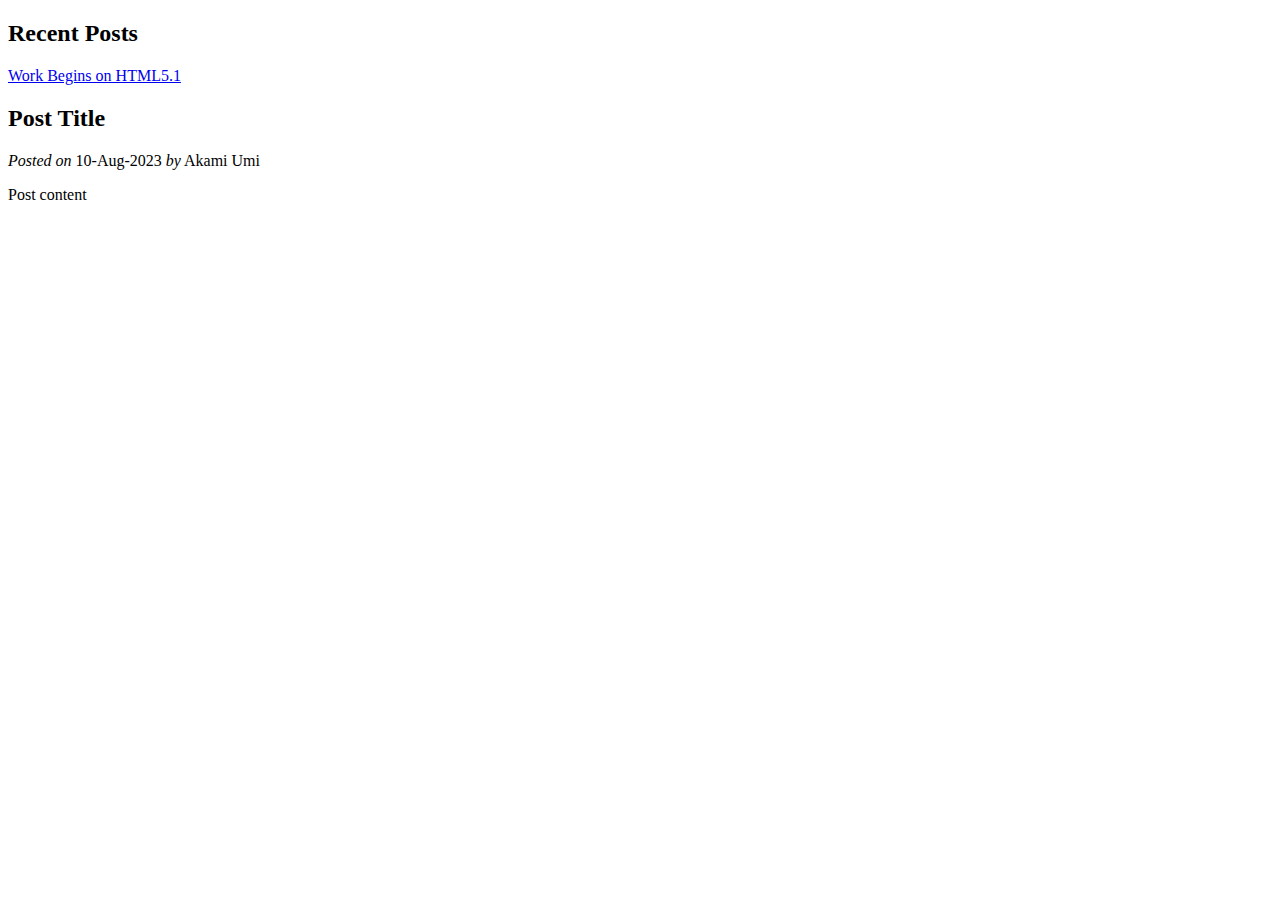
<file: src/main/resources/templates/index.html>
<!DOCTYPE html>
<html xmlns:th="http://www.thymeleaf.org">

<head th:replace="layout :: site-head">
    <title>Spring MVC Blog</title>
</head>

<body>

<header th:replace="layout :: site-header" />

<aside>
    <h2>Recent Posts</h2>
    <a href="#" th:each="p : ${latest5posts}" th:text="${p.title}" th:href="@{/posts/view/{id}/(id=${p.id})}">Work Begins on HTML5.1</a>
</aside>

<main id="posts">
    <article th:each="p : ${latest3posts}">
        <h2 class="title" th:text="${p.title}">Post Title</h2>
        <div class="date">
            <i>Posted on</i>
            <span th:text="${#dates.format(p.date, 'dd-MMM-yyyy')}">10-Aug-2023</span>
            <span th:if="${p.author}" th:remove="tag">
          <i>by</i>
          <span th:text="${p.author.fullName != null ?
                        p.author.fullName : p.author.username}">Akami Umi</span>
        </span>
        </div>
        <p class="content" th:utext="${p.body}">Post content</p>
    </article>
</main>

<footer th:replace="layout :: site-footer" />
</body>

</html>
</file>
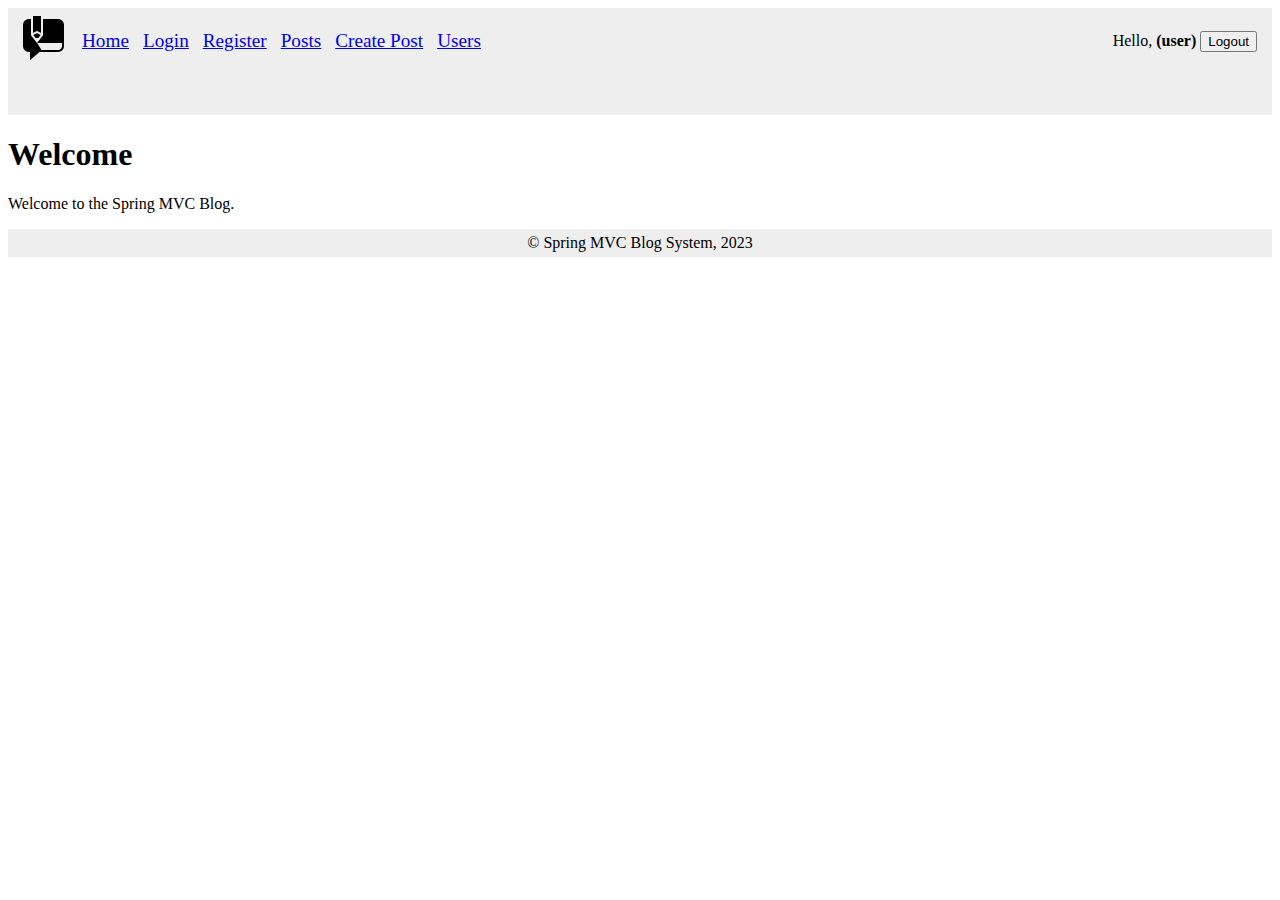
<file: src/main/resources/templates/layout.html>
<!DOCTYPE html>
<html xmlns:th="http://www.thymeleaf.org">
<head th:fragment="site-head">
    <meta charset="UTF-8"/>
    <link rel="stylesheet" href="../public/css/styles.css" th:href="@{/css/styles.css}"/>
    <link rel="icon" href="../public/img/favicon.ico" th:href="@{/img/favicon.ico}"/>
    <script src="../public/js/jquery-3.1.0.min.js" th:src="@{/js/jquery-3.1.0.min.js}"></script>
    <script src="../public/js/blog-scripts.js" th:src="@{/js/blog-scripts.js}"></script>
    <meta th:include="this :: head" th:remove="tag"/>
</head>
<body>
<header th:fragment="site-header" th:remove="tag">
    <header>
        <a href="index.html" th:href="@{/}"><img
                src="../public/img/site-logo.png" th:src="@{/img/site-logo.png}"/></a>
        <a href="index.html" th:href="@{/}">Home</a>
        <a href="users/login.html" th:href="@{/users/login}">Login</a>
        <a href="users/register.html" th:href="@{/users/register}">Register</a>
        <a href="posts/index.html" th:href="@{/posts}">Posts</a>
        <a href="posts/create.html" th:href="@{/posts/create}">Create Post</a>
        <a href="users/index.html" th:href="@{/users}">Users</a>
        <div id="logged-in-info">
            <span>Hello, <b>(user)</b></span>
            <form method="post" th:action="@{/users/logout}">
                <input type="submit" value="Logout"/>
            </form>
        </div>
    </header>

    <ul id="messages" th:with="notifyMessages=${session[T(blog.services
          .NotificationServiceImpl).NOTIFY_MSG_SESSION_KEY]}">
        <li th:each="msg : ${notifyMessages}" th:text="${msg.text}"
            th:class="${#strings.toLowerCase(msg.type)}">
        </li>
        <span th:if="${notifyMessages}" th:remove="all" th:text="${session.remove(
          T(blog.services.NotificationServiceImpl).NOTIFY_MSG_SESSION_KEY)}"></span>

    </ul>
</header>
<h1>Welcome</h1>
<p>Welcome to the Spring MVC Blog.</p>
<footer th:fragment="site-footer">
    &copy; Spring MVC Blog System, 2023
</footer>
</body>
</html>
</file>
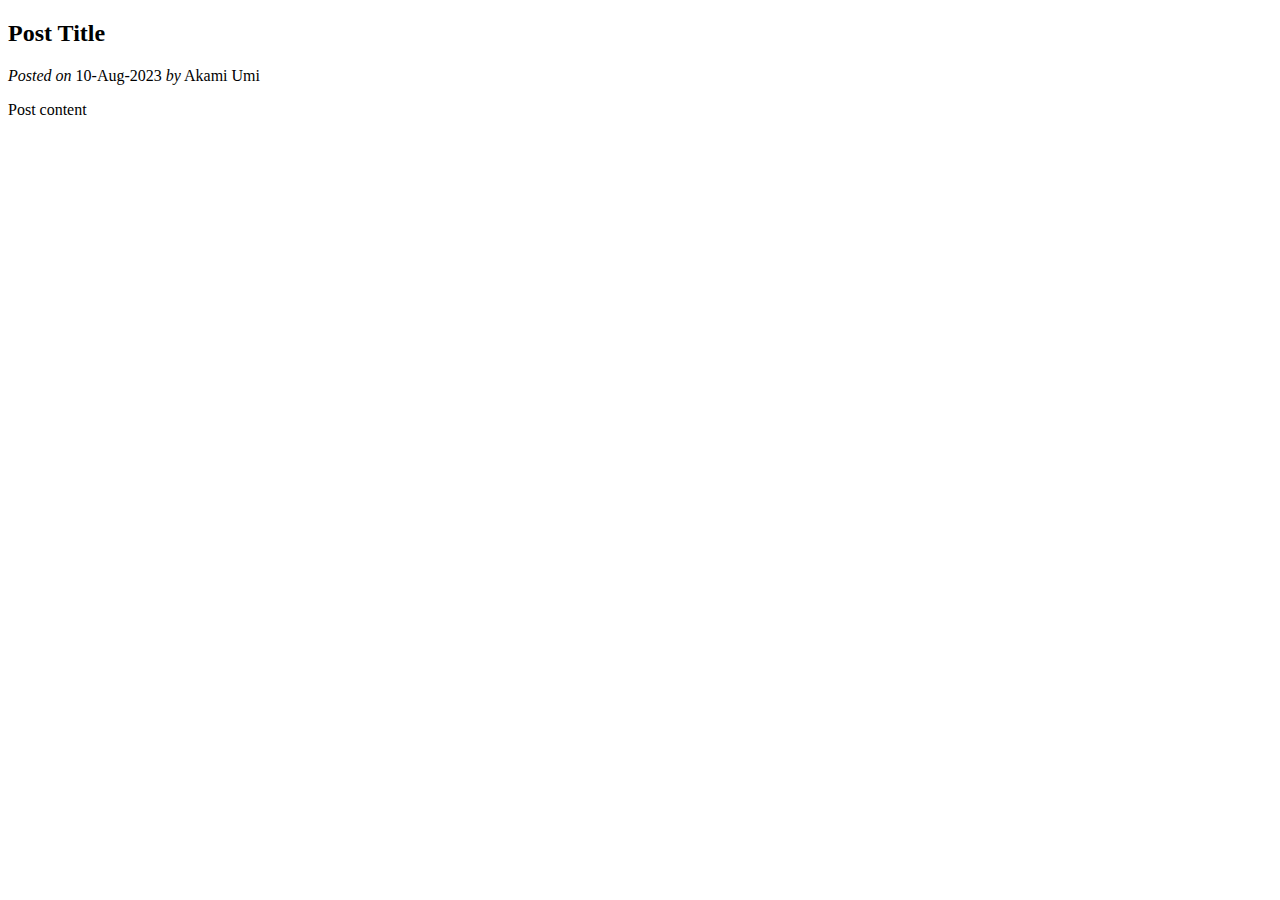
<file: src/main/resources/templates/posts/view.html>
<!DOCTYPE html>
<html xmlns:th="http://www.thymeleaf.org">

<head th:replace="layout :: site-head">
    <title th:text="${post.title}">View Post</title>
</head>

<body>

<header th:replace="layout :: site-header" />

<main id="posts">
    <article>
        <h2 class="title" th:text="${post.title}">Post Title</h2>
        <div class="date">
            <i>Posted on</i>
            <span th:text="${#dates.format(post.date, 'dd-MMM-yyyy')}">10-Aug-2023</span>
            <span th:if="${post.author}" th:remove="tag">
        <i>by</i>
        <span th:text="${post.author.fullName != null ?
                         post.author.fullName : post.author.username}">Akami Umi</span>
        </span>
        </div>
        <p class="content" th:utext="${post.body}">Post content</p>
    </article>
</main>

<footer th:replace="layout :: site-footer" />

</body>

</html>
</file>
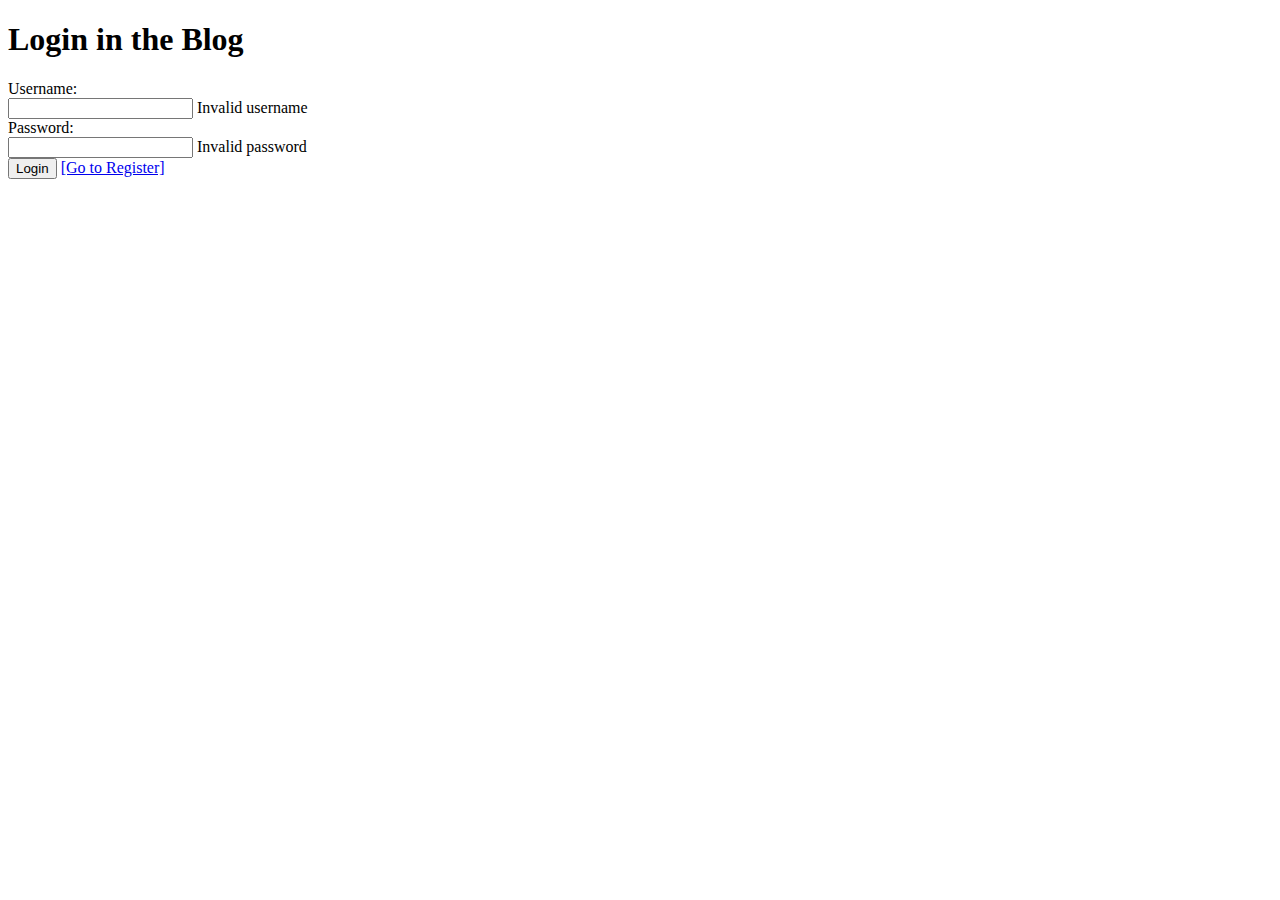
<file: src/main/resources/templates/users/login.html>
<!DOCTYPE html>
<html xmlns:th="http://www.thymeleaf.org">

<head th:replace="layout :: site-head">
    <title>Login</title>
</head>

<body>

<header th:replace="layout :: site-header" />

<h1>Login in the Blog</h1>

<form method="post" th:object="${loginForm}">
    <div><label for="username">Username:</label></div>
    <input id="username" type="text" name="username" th:value="*{username}" />
    <span class="formError" th:if="${#fields.hasErrors('username')}"
          th:errors="*{username}">Invalid username</span>

    <div><label for="password" th:value="*{username}">Password:</label></div>
    <input id="password" type="password" name="password" th:value="*{password}" />
    <span class="formError" th:if="${#fields.hasErrors('password')}"
          th:errors="*{password}">Invalid password</span>

    <div><input type="submit" value="Login"/>
        <a href="register.html" th:href="@{/users/register}">[Go to Register]</a></div>
</form>

<footer th:replace="layout :: site-footer" />

</body>

</html>
</file>
